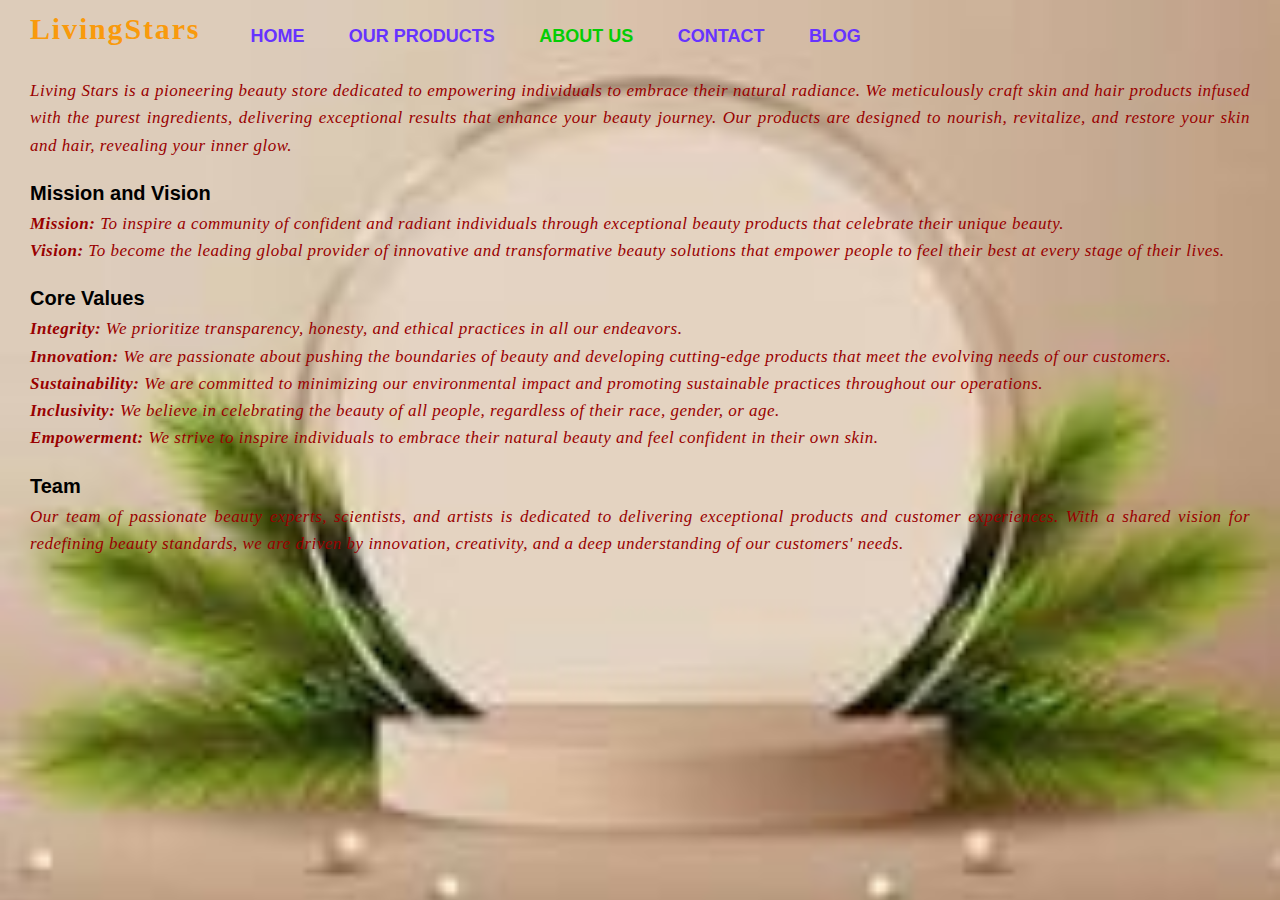
<file: about.html>
<!DOCTYPE html>
<html lang="en">
<head>
    <meta charset="UTF-8">
    <meta name="viewport" content="width=device-width, initial-scale=1.0">
    <title>ABOUT US</title>
    <link rel="stylesheet" href="about.css">
</head>
<body>
    <nav>
        <div class="logo">LivingStars</div>
        <ul>
            <li><a href="index.html">HOME</a></li>
            <li><a href="products2.htm">OUR PRODUCTS</a></li>
            <li><a href="about.html" class="active">ABOUT US</a></li>
            <li><a href="contact.html">CONTACT</a></li>
            <li><a href="blog.html">BLOG</a></li>
        </ul>
    </nav>
    <p>Living Stars is a pioneering beauty store dedicated to empowering individuals to embrace their natural radiance. We meticulously craft skin and hair products infused with the purest ingredients, delivering exceptional results that enhance your beauty journey. Our products are designed to nourish, revitalize, and restore your skin and hair, revealing your inner glow.</p>
    <br><h3>Mission and Vision</h3>
    <p>
        <span><b>Mission:</b></span> To inspire a community of confident and radiant individuals through exceptional beauty products that celebrate their unique beauty. <br>
        <span><b>Vision:</b></span> To become the leading global provider of innovative and transformative beauty solutions that empower people to feel their best at every stage of their lives.
    </p>
    <br><h3>Core Values</h3>
    <p>
<span><b>Integrity:</b></span> We prioritize transparency, honesty, and ethical practices in all our endeavors. <br>
<span><b>Innovation:</b></span> We are passionate about pushing the boundaries of beauty and developing cutting-edge products that meet the evolving needs of our customers.<br>
<span><b>Sustainability:</b></span> We are committed to minimizing our environmental impact and promoting sustainable practices throughout our operations.<br>
<span><b>Inclusivity:</b></span> We believe in celebrating the beauty of all people, regardless of their race, gender, or age.<br>
<span><b>Empowerment: </b></span>We strive to inspire individuals to embrace their natural beauty and feel confident in their own skin.<br>

    </p>
    <br><h3>Team</h3>
    <p>
Our team of passionate beauty experts, scientists, and artists is dedicated to delivering exceptional products and customer experiences. With a shared vision for redefining beauty standards, we are driven by innovation, creativity, and a deep understanding of our customers' needs.
    </p>
</body>
</html>
</file>
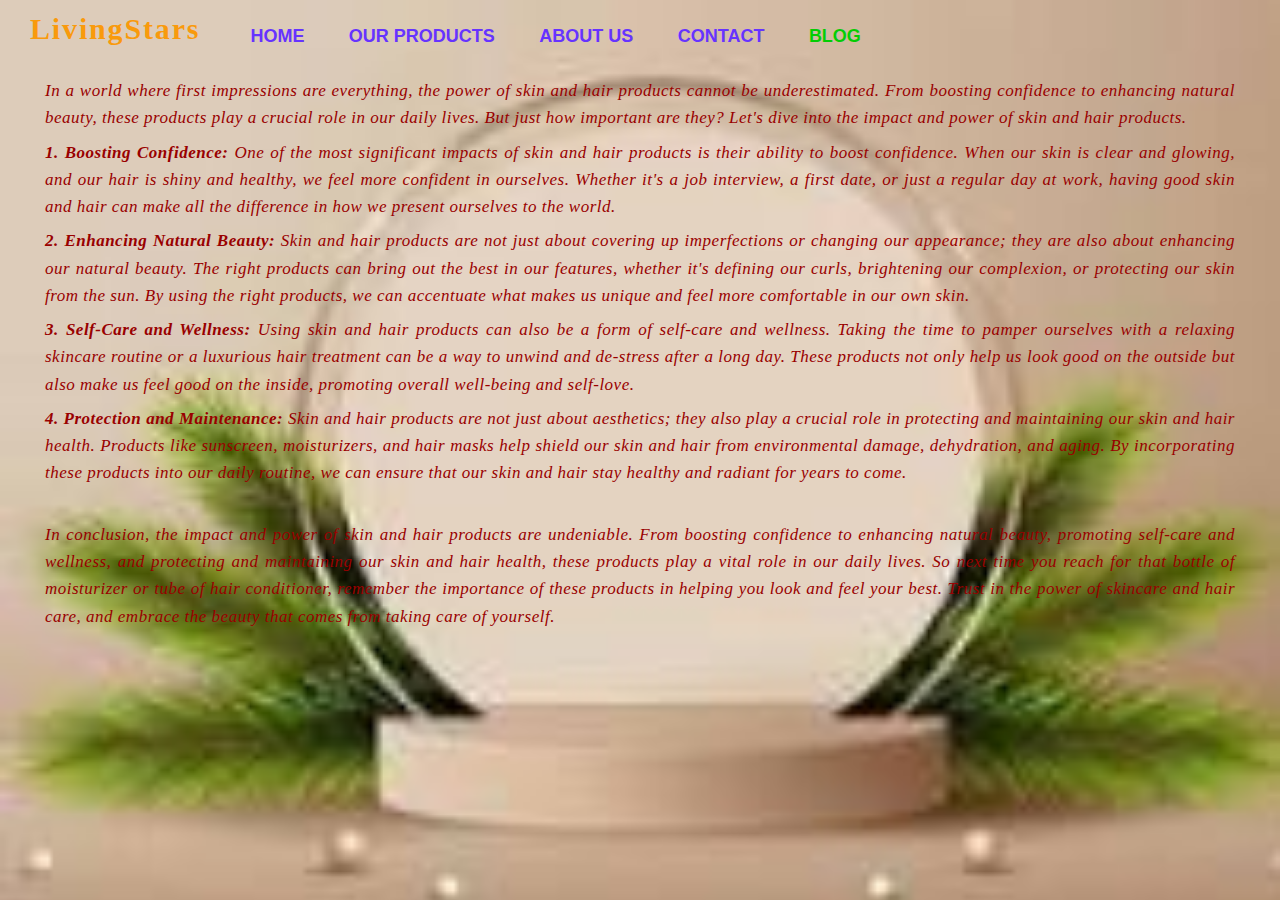
<file: blog.html>
<!DOCTYPE html>
<html lang="en">
<head>
    <meta charset="UTF-8">
    <meta name="viewport" content="width=device-width, initial-scale=1.0">
    <title>BLOG</title>
    <link rel="stylesheet" href="blog.css">
</head>
<body>
    <nav>
        <div class="logo">LivingStars</div>
        <ul>
            <li><a href="index.html">HOME</a></li>
            <li><a href="products2.htm">OUR PRODUCTS</a></li>
            <li><a href="about.html">ABOUT US</a></li>
            <li><a href="contact.html">CONTACT</a></li>
            <li><a href="blog.html"  class="active">BLOG</a></li>
        </ul>
    </nav>
        <p >In a world where first impressions are everything, the power of skin and hair products cannot be underestimated. From boosting confidence to enhancing natural beauty, these products play a crucial role in our daily lives. But just how important are they? Let's dive into the impact and power of skin and hair products.</p>
        <p > <span><b>1. Boosting Confidence:</b></span>
            One of the most significant impacts of skin and hair products is their ability to boost confidence. When our skin is clear and glowing, and our hair is shiny and healthy, we feel more confident in ourselves. Whether it's a job interview, a first date, or just a regular day at work, having good skin and hair can make all the difference in how we present ourselves to the world.
        </p>
        <h4></h4>
        <p> <span><b>2. Enhancing Natural Beauty:</b></span>
            Skin and hair products are not just about covering up imperfections or changing our appearance; they are also about enhancing our natural beauty. The right products can bring out the best in our features, whether it's defining our curls, brightening our complexion, or protecting our skin from the sun. By using the right products, we can accentuate what makes us unique and feel more comfortable in our own skin.
        </p>
        <h4></h4>
        <p>  <span><b>3. Self-Care and Wellness:</b></span>
            Using skin and hair products can also be a form of self-care and wellness. Taking the time to pamper ourselves with a relaxing skincare routine or a luxurious hair treatment can be a way to unwind and de-stress after a long day. These products not only help us look good on the outside but also make us feel good on the inside, promoting overall well-being and self-love.
        </p>
        <h4></h4>
        <p>  <span><b> 4. Protection and Maintenance:</b></span>
            Skin and hair products are not just about aesthetics; they also play a crucial role in protecting and maintaining our skin and hair health. Products like sunscreen, moisturizers, and hair masks help shield our skin and hair from environmental damage, dehydration, and aging. By incorporating these products into our daily routine, we can ensure that our skin and hair stay healthy and radiant for years to come.
        </p>
        <p >
           <br> In conclusion, the impact and power of skin and hair products are undeniable. From boosting confidence to enhancing natural beauty, promoting self-care and wellness, and protecting and maintaining our skin and hair health, these products play a vital role in our daily lives. So next time you reach for that bottle of moisturizer or tube of hair conditioner, remember the importance of these products in helping you look and feel your best. Trust in the power of skincare and hair care, and embrace the beauty that comes from taking care of yourself.
        </p>
   
</body>
</html>
</file>
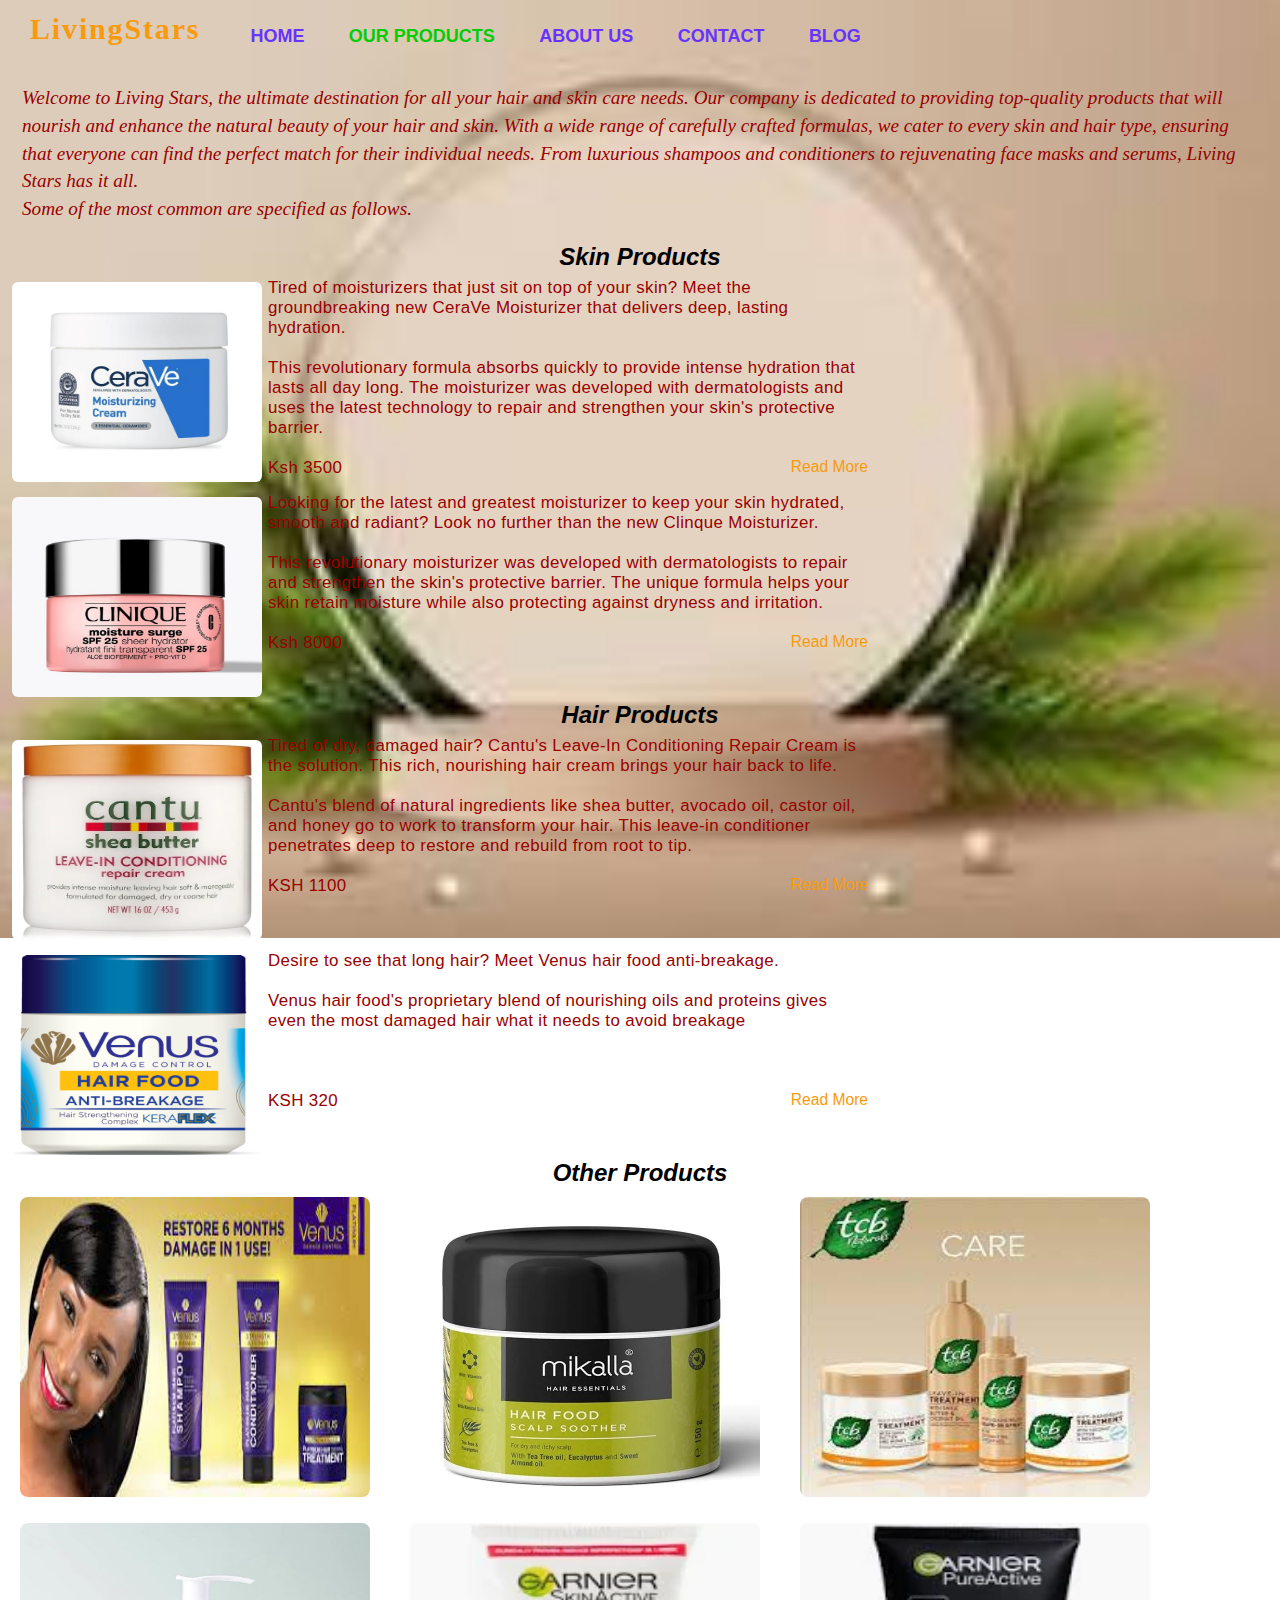
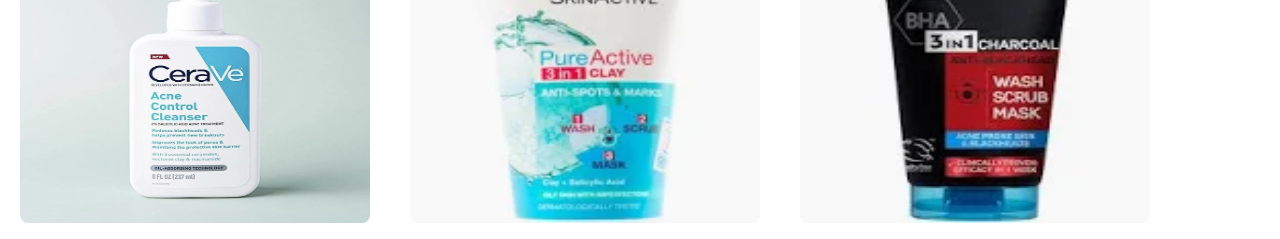
<file: products2.htm>
<!DOCTYPE html>
<html lang="en">
<head>
    <meta charset="UTF-8">
    <meta name="viewport" content="width=device-width, initial-scale=1.0">
    <title>PRODUCTS</title>
    <link rel="stylesheet" href="products2.css">
</head>
<body>
    <nav>
        <div class="logo">LivingStars</div>
        <ul>
            <li><a href="index.html">HOME</a></li>
            <li><a href="products2.htm" class="active">OUR PRODUCTS</a></li>
            <li><a href="about.html">ABOUT US</a></li>
            <li><a href="contact.html">CONTACT</a></li>
            <li><a href="blog.html">BLOG</a></li>
        </ul>
    </nav>
    <section class="intro">
        <p>Welcome to Living Stars, the ultimate destination for all your hair and skin care needs. Our company is dedicated to providing top-quality products that will nourish and enhance the natural beauty of your hair and skin. With a wide range of carefully crafted formulas, we cater to every skin and hair type, ensuring that everyone can find the perfect match for their individual needs. From luxurious shampoos and conditioners to rejuvenating face masks and serums, Living Stars has it all. <br> Some of the most common are specified as follows.</p>
    </section>
    <h2><center><i>Skin Products</i></center></h2>
    <div class="skin">
        <img src="cera ve moisturizer 3500.jpg" alt="CERA VE MOISTURIZER" class="skinimg">
        <p class="skintext">Tired of moisturizers that just sit on top of your skin? Meet the groundbreaking new CeraVe Moisturizer that delivers deep, lasting hydration. <br><br>  This revolutionary formula absorbs quickly to provide intense hydration that lasts all day long. The moisturizer was developed with dermatologists and uses the latest technology to repair and strengthen your skin's protective barrier. 
            <br><br> Ksh 3500 
            <button onclick="disCerave()">Read More</button>
         </p>
            <ul class="skinlist" id="ceraul" style="display: none;" >
                <li> Restores the skin's natural moisture barrier </li>
                <li>Packed with hyaluronic acid & ceramides </li>
                <li>Fragrance-free, non-comedogenic </li>
            </ul>
    </div>
    <div class="skin">
        <img src="Clinque moisturizer 8K.jpg" alt="CLINIQUE MOISTURIZER" class="skinimg">
        <p class="skintext">Looking for the latest and greatest moisturizer to keep your skin hydrated, smooth and radiant? Look no further than the new Clinque Moisturizer.  <br><br>This revolutionary moisturizer was developed with dermatologists to repair and strengthen the skin's protective barrier. The unique formula helps your skin retain moisture while also protecting against dryness and irritation. <br><br>Ksh 8000
            <button onclick="disClin()">Read More</button>
        </p>
        <ul class="skinlist" id="clinul" style="display: none;">
            <li> Lightweight, fast-absorbing formula </li>
            <li>Packed with ceramides and hyaluronic acid</li>
            <li>Fragrance-free, non-comedogenic </li>
        </ul>
    </div>
    <h2><center><i>Hair Products</i></center></h2>
    <div class="hair">
        <img src="cantu leavein 1100.jpg" alt="LEAVE-IN" class="hairimg">
        <p class="hairtext">Tired of dry, damaged hair? Cantu's Leave-In Conditioning Repair Cream is the solution. This rich, nourishing hair cream brings your hair back to life. <br><br>Cantu's blend of natural ingredients like shea butter, avocado oil, castor oil, and honey go to work to transform your hair. This leave-in conditioner penetrates deep to restore and rebuild from root to tip. <br><br>KSH 1100 
            <button onclick="disCantu()">Read More</button>
        </p>
        <ul class="hairlist" id="cantuul" style="display: none;">
            <li> Deeply conditions, softens, and strengthens hair  </li>
            <li>Reduces breakage and repairs split ends</li>
            <li>Enhances natural shine and smoothness </li>
            <li>Seals in moisture to hydrate hair</li>
        </ul>
    </div>
    <div class="hair">
        <img src="venus antibreakage.jpg" alt="" class="hairimg">
        <p class="hairtext">Desire to see that long hair? Meet Venus hair food anti-breakage. <br><br>Venus hair food's proprietary blend of nourishing oils and proteins gives even the most damaged hair what it needs to avoid breakage <br><br><br><br>KSH 320
            <button onclick="disVenus()">Read More</button>
        </p>
        <ul class="hairlist" id="venusul" style="display: none;">
            <li>Reduces breakage and split ends </li>
            <li>Softens and strengthens strands  </li>
            <li>Seals in moisture for hydration </li>
            <li>Enhances shine and smoothness</li>
        </ul>
    </div>
    <h2><center><i>Other Products</i></center></h2>
    <div class="prod">
        <img src="venus1.jpg" alt="">
        <img src="mikala scalp soother.jpg" alt="">
        <img src="tcb.jpg" alt="">
    </div>
    <div class="prod">
        <img src="cerave2.jpg" alt="">
        <img src="garnier.jpg" alt="">
        <img src="garnier2.jpg" alt="">
    </div>
</body>
<script>
    function disCerave(){
        let ceralist = document.getElementById("ceraul");
        if(ceralist.style.display === 'none')
        {
           ceralist.style.display = 'block';
        }
        else if(ceralist.style.display === 'block')
        {
            ceralist.style.display = 'none';
        }
    }
    function disClin(){
        let clinlist = document.getElementById("clinul");
        if(clinlist.style.display === 'none')
        {
           clinlist.style.display = 'block';
        }
        else if(clinlist.style.display === 'block')
        {
            clinlist.style.display = 'none';
        }
    }
    function disCantu(){
        let cantulist = document.getElementById("cantuul");
        if(cantulist.style.display === 'none')
        {
           cantulist.style.display = 'block';
        }
        else if(cantulist.style.display === 'block')
        {
            cantulist.style.display = 'none';
        }
    }
    function disVenus(){
        let venlist = document.getElementById("venusul");
        if(venlist.style.display === 'none')
        {
           venlist.style.display = 'block';
        }
        else if(venlist.style.display === 'block')
        {
            venlist.style.display = 'none';
        }
    }
</script>
</html>
</file>
<file: about.css>
*{
    margin: 0;
    padding: 0;
}
body{
    font-family: Arial;
    background-image: url(bg3.jpg);
    background-repeat: no-repeat;
    background-size: cover;
    background-attachment: fixed;
}
nav{
    font-family: Arial;
    width: 100%;
    height: 72px;
    display: flex;
}
.logo{
    font-family: 'Times New Roman', Times, serif;
    font-size: 30px;
    font-weight: bold;
    text-align: center;
    letter-spacing: 1.85px;
    padding: 12px 30px;
    color: rgb(249, 154, 12);
}
nav ul li {
    display: inline-flex;
    list-style: none;
    text-align: center;
    margin-top: 16px;
}
nav ul li a{
    text-decoration: none;
    font-size: 18px;
    padding: 9.75px 20px;
    font-weight: bold;
    color: #6633FF;
}
nav ul li a:hover{
    color: rgb(4, 205, 4);
    transition: 0.35s;
}
nav ul li .active{
    color: rgb(4, 205, 4);
}
body p{
    font-size: 17px;
    margin: 5px 20px 0 20px;
    padding: 0 10px 0 10px;
    /* margin: 5px 10px 0 10px;
    padding: 0px 35px 2px 35px; */
    text-align: justify;
    line-height: 27.25px;
    font-family: Georgia;
    font-style: oblique;
    font-weight: 30px;
    letter-spacing: 0.5px;
    color: #993300;
    color: #990000;
}
h3{
    margin: 5px 20px 0 20px;
    padding: 0 10px 0 10px;
    font-size: 20px;
}
</file>
<file: blog.css>
*{
    margin: 0;
    padding: 0;
}
body{
    font-family: Georgia;
    background-image: url(bg3.jpg);
    background-repeat: no-repeat;
    background-size: cover;
    background-attachment: fixed;
}
nav{
    font-family: Arial;
    width: 100%;
    height: 72px;
    display: flex;
}
.logo{
    font-family: 'Times New Roman', Times, serif;
    font-size: 30px;
    font-weight: bold;
    text-align: center;
    letter-spacing: 1.85px;
    padding: 12px 30px;
    color: rgb(249, 154, 12);
}
nav ul li {
    display: inline-flex;
    list-style: none;
    text-align: center;
    margin-top: 16px;
}
nav ul li a{
    text-decoration: none;
    font-size: 18px;
    padding: 9.75px 20px;
    font-weight: bold;
    color: #6633FF;
}
nav ul li a:hover{
    
    color: rgb(4, 205, 4);
    transition: 0.35s;
}
nav ul li .active{
    color: rgb(4, 205, 4);
}
p{
    margin: 5px 10px 0 10px;
    padding: 0px 35px 2px 35px;
    text-align: justify;
    font-size: 17px;
    font-style: oblique;
    line-height: 27.25px;
    letter-spacing: 0.5px;
    font-weight: 30px;
    color: #993300;
    color: #990000;
}
</file>
<file: products2.css>
*{
    margin: 0;
    padding: 0;
}
body{
    font-family: Arial;
    background-image: url(bg3.jpg);
    background-repeat: no-repeat;
    background-size: cover;
    background-attachment: fixed;
}
nav{
    font-family: Arial; width: 100%; height: 72px; display: flex;
}
.logo{
    font-family: 'Times New Roman', Times, serif;
    font-size: 30px;
    font-weight: bold;
    text-align: center;
    letter-spacing: 1.85px;
    padding: 12px 30px;
    color: rgb(249, 154, 12);
}
nav ul li {
    display: inline-flex;
    list-style: none;
    text-align: center;
    margin-top: 16px;
}
nav ul li a{
    text-decoration: none;
    font-size: 18px;
    padding: 9.75px 20px;
    font-weight: bold;
    color: #6633FF;
}
nav ul li .active{
    color: rgb(4, 205, 4);
}
nav ul li a:hover{
    color: rgb(4, 205, 4);
    transition: 0.35s;
}
.intro p{
    font-size: 19.2px;
    margin:0 10px 8px 10px;
    padding: 12px;
    line-height: 27.8px;
    font-style: oblique;
    font-family: Georgia;
    color: #990099;
    color: #993300;
    color: #990000;
}

.skin, .hair{
    display: flex;
    margin-top:7px;
}
.skinimg, .hairimg{
    width: 250px;
    height: 200px;
    border-radius: 6px;
    margin: 4px 3px 4px 12px;
}
.skintext, .hairtext{
    width:600px;
    font-size: 16.9px;
    letter-spacing: 0.35px;
    font-weight: 546;
    margin: 0 3px 0 3px;
    color:rgba(158, 83, 2, 0.781);
    color: #990000;
}
.skinlist, .hairlist{
    margin: 0 0 0 10px;
    list-style-type: none;
    font-family: Georgia;
    color: #339900;
    font-style: italic;
    font-size: 18px;
}
button{
    border: none;
    background: none;
    font-size: 15.6px;
    color: rgb(249, 154, 12);
    float: right;
    cursor: pointer;
}
.prod{
    display: flex;
    align-content: center;
    /* justify-content: space-around; */
}
.prod img{
    width: 350px;
    height: 300px;
    border-radius: 8px;
    margin: 10px 20px 16px 20px;
}
</file>
